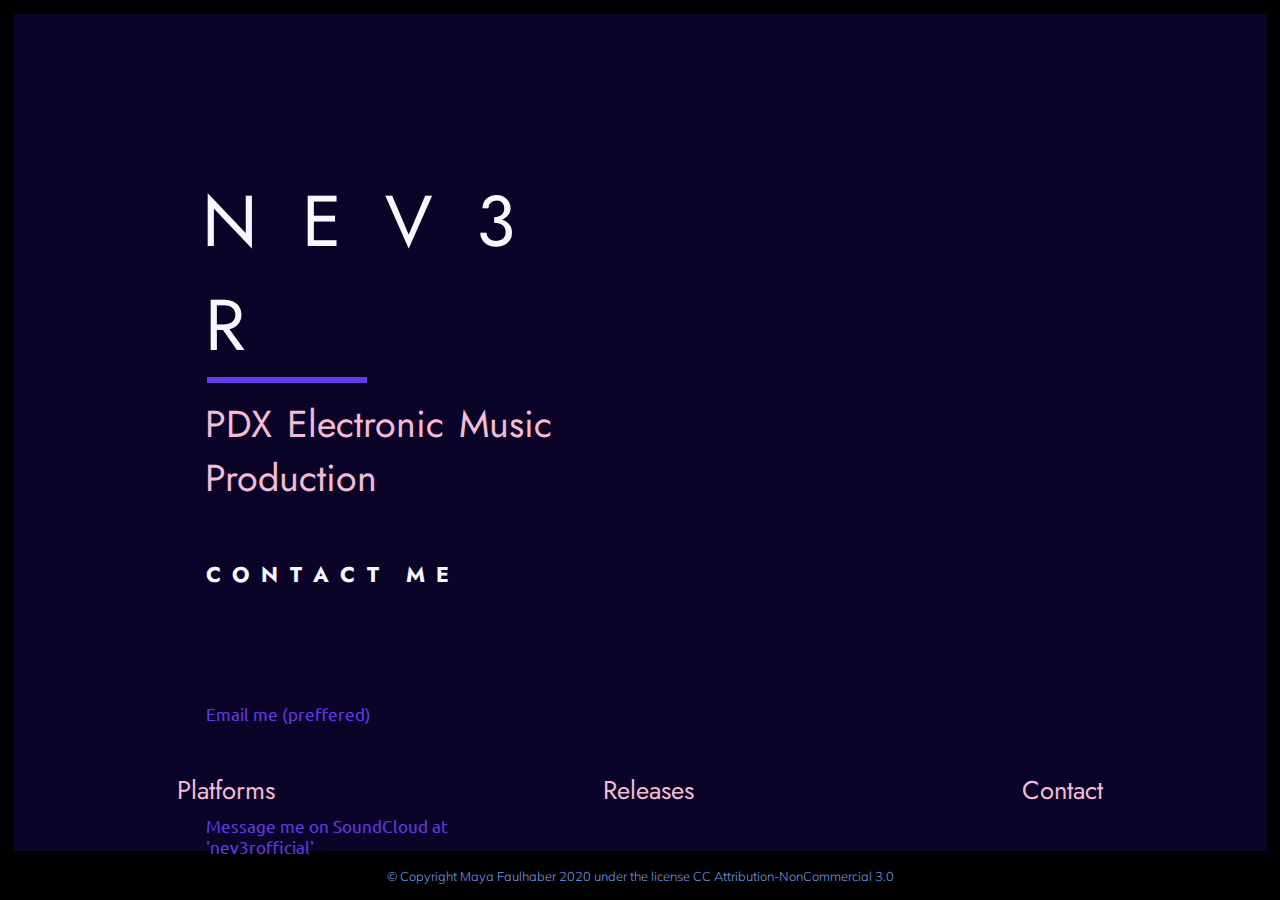
<file: contact.html>
<!DOCTYPE html>
<html lang="en" dir="ltr">
  <head>
    <meta charset="utf-8">
    <meta name="viewport" content="width=device-width, initial-scale=1.0">
    <meta name="keywords" content="EDM, Music, Soundcloud, Nev3r, Dance, Portland, PDX">
    <meta name="author" content="Maya Faulhaber">
    <meta name="description" content="Official website of the producer, Nev3r.">

    <link rel="stylesheet" href="css/main.css" type="text/css" charset="utf-8">
    <link href="https://fonts.googleapis.com/css2?family=Jost&display=swap" rel="stylesheet">
    <link href="https://fonts.googleapis.com/css2?family=Ubuntu:wght@300&display=swap" rel="stylesheet">
    <link href="https://fonts.googleapis.com/css2?family=Muli&display=swap" rel="stylesheet">

    <script src="https://ajax.googleapis.com/ajax/libs/jquery/2.1.3/jquery.min.js"></script>
    <script src="/javascript/scripts.js" type="text/javascript"></script>
    <script type="text/javascript">
      function myFunction() {
        var copyText = document.getElementById("myInput");
        copyText.select();
        copyText.setSelectionRange(0, 99999)
        document.execCommand("copy");
        copybutton = document.getElementById("button").innerHTML = "Copied!";
      }
    </script>

    <title>Nev3r | Contact</title>
  </head>
  <body>
    <div id="conwrapper" class="wrapper">
      <div id="concontent" class="content">
        <div class="title">
          <div class="spacer"></div>
          <a href="index.html" class="homelink">
            <h1>N E V 3 R</h1>
            <canvas id="rectangle" width="30vw" height="1em"></canvas>
            <h2>PDX Electronic Music Production</h2>
          </a>
        </div>
        <div class="contacts">
          <h3>C O N T A C <span>T </span> M E</h3>
          <div class="contactsbody">
            <div class="contactlinks">
              <div class="email">
                <a href="mailto:nev3rpdx.com?subject=Questions/Feedback/Business%20Inquiries" data-hover="nev3rpdx@gmail.com">Email me (preffered)</a>
              </div>
              <div class="msg">
                <a href="https://soundcloud.com/messages">Message me on SoundCloud at 'nev3rofficial'</a>
              </div>
            </div>
          </div>
        </div>
        <footer class="bottomlinks">
          <a id="platforms" href="platforms.html">Platforms</a>
          <a id="releases" href="releases.html">Releases</a>
          <a id="contacts" href="contact.html">Contact</a>
        </footer>
      </div>
    </div>
    <div class="footer">
      <a href="LICENSE.md" target="_blank" id="footer">© Copyright Maya Faulhaber 2020 under the license CC Attribution-NonCommercial 3.0</a>
    </div>
  </body>
</html>
</file>
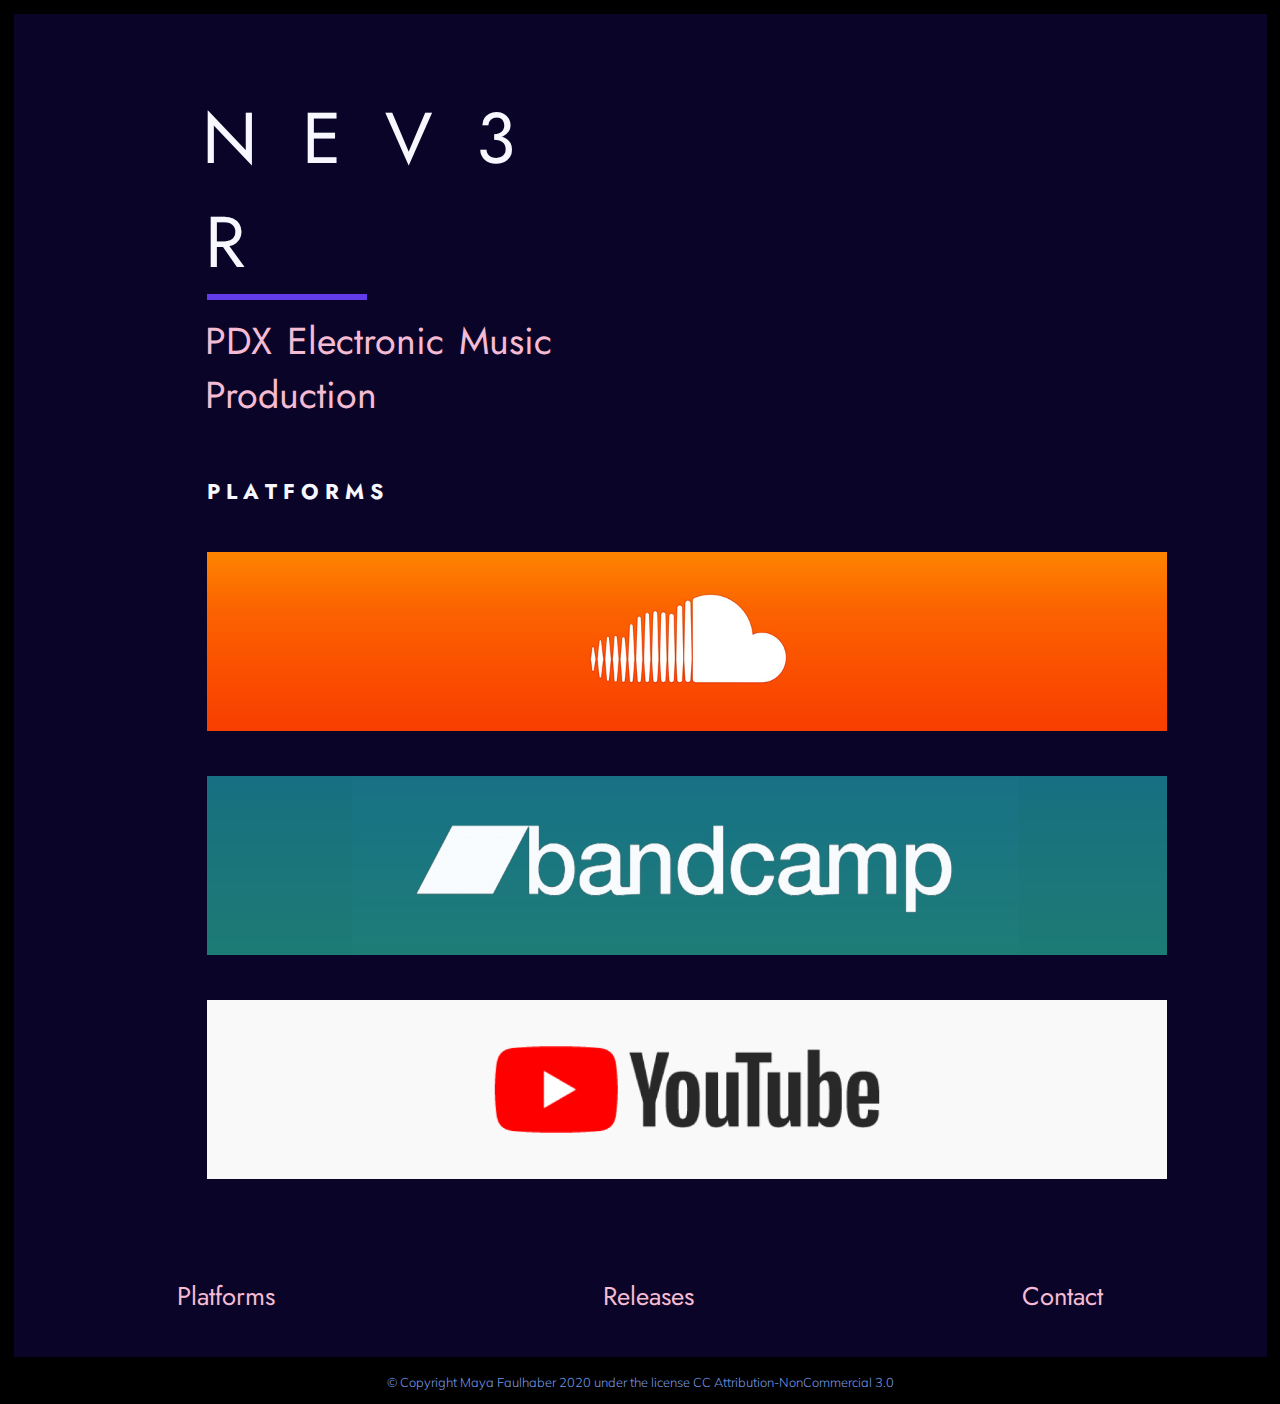
<file: platforms.html>
<!DOCTYPE html>
<html lang="en">
  <head>
    <meta charset="utf-8">
    <meta name="viewport" content="width=device-width, initial-scale=1.0">

    <link rel="stylesheet" href="css/main.css" type="text/css">
    <link href="https://fonts.googleapis.com/css2?family=Jost&display=swap" rel="stylesheet">
    <link href="https://fonts.googleapis.com/css2?family=Ubuntu:wght@300&display=swap" rel="stylesheet">
    <link href="https://fonts.googleapis.com/css2?family=Muli&display=swap" rel="stylesheet">

    <title>Nev3r | Platforms</title>
  </head>
  <body>
    <div id="platwrapper" class="wrapper">
      <div id="platcontent" class="content">
        <div class="title">
          <div class="spacer"></div>
          <a href="index.html" class="homelink">
            <h1>N E V 3 R</h1>
            <canvas id="rectangle" width="30vw" height="1em"></canvas>
            <h2>PDX Electronic Music Production</h2>
          </a>
        </div>
        <div class="platforms">
          <h3>P L A T F O R M S</h3>
          <a href="https://soundcloud.com/nev3rofficial/tracks" target="_blank">
            <div id="soundcloud" class="image" data-content="SoundCloud">
              <img src="img/sc.jpg" alt="">
            </div>
          </a>
          <a href="https://nev3rofficial.bandcamp.com" target="_blank">
            <div id="bandcamp" class="image" data-content="Bandcamp">
              <img src="img/bc.png" alt="">
            </div>
          </a>
          <a href="https://www.youtube.com/channel/UCZ7ZAQKlcC8Lq4WMA0va6yQ" target="_blank">
            <div id="youtube" class="image" data-content="YouTube">
              <img src="img/yt.png" alt="">
            </div>
          </a>
        </div>
        <footer class="bottomlinks">
          <a id="platforms" href="platforms.html">Platforms</a>
          <a id="releases" href="releases.html">Releases</a>
          <a id="contacts" href="contact.html">Contact</a>
        </footer>
      </div>
    </div>
    <div class="footer">
      <a href="LICENSE.md" target="_blank" id="footer">© Copyright Maya Faulhaber 2020 under the license CC Attribution-NonCommercial 3.0</a>
    </div>
  </body>
</html>
</file>
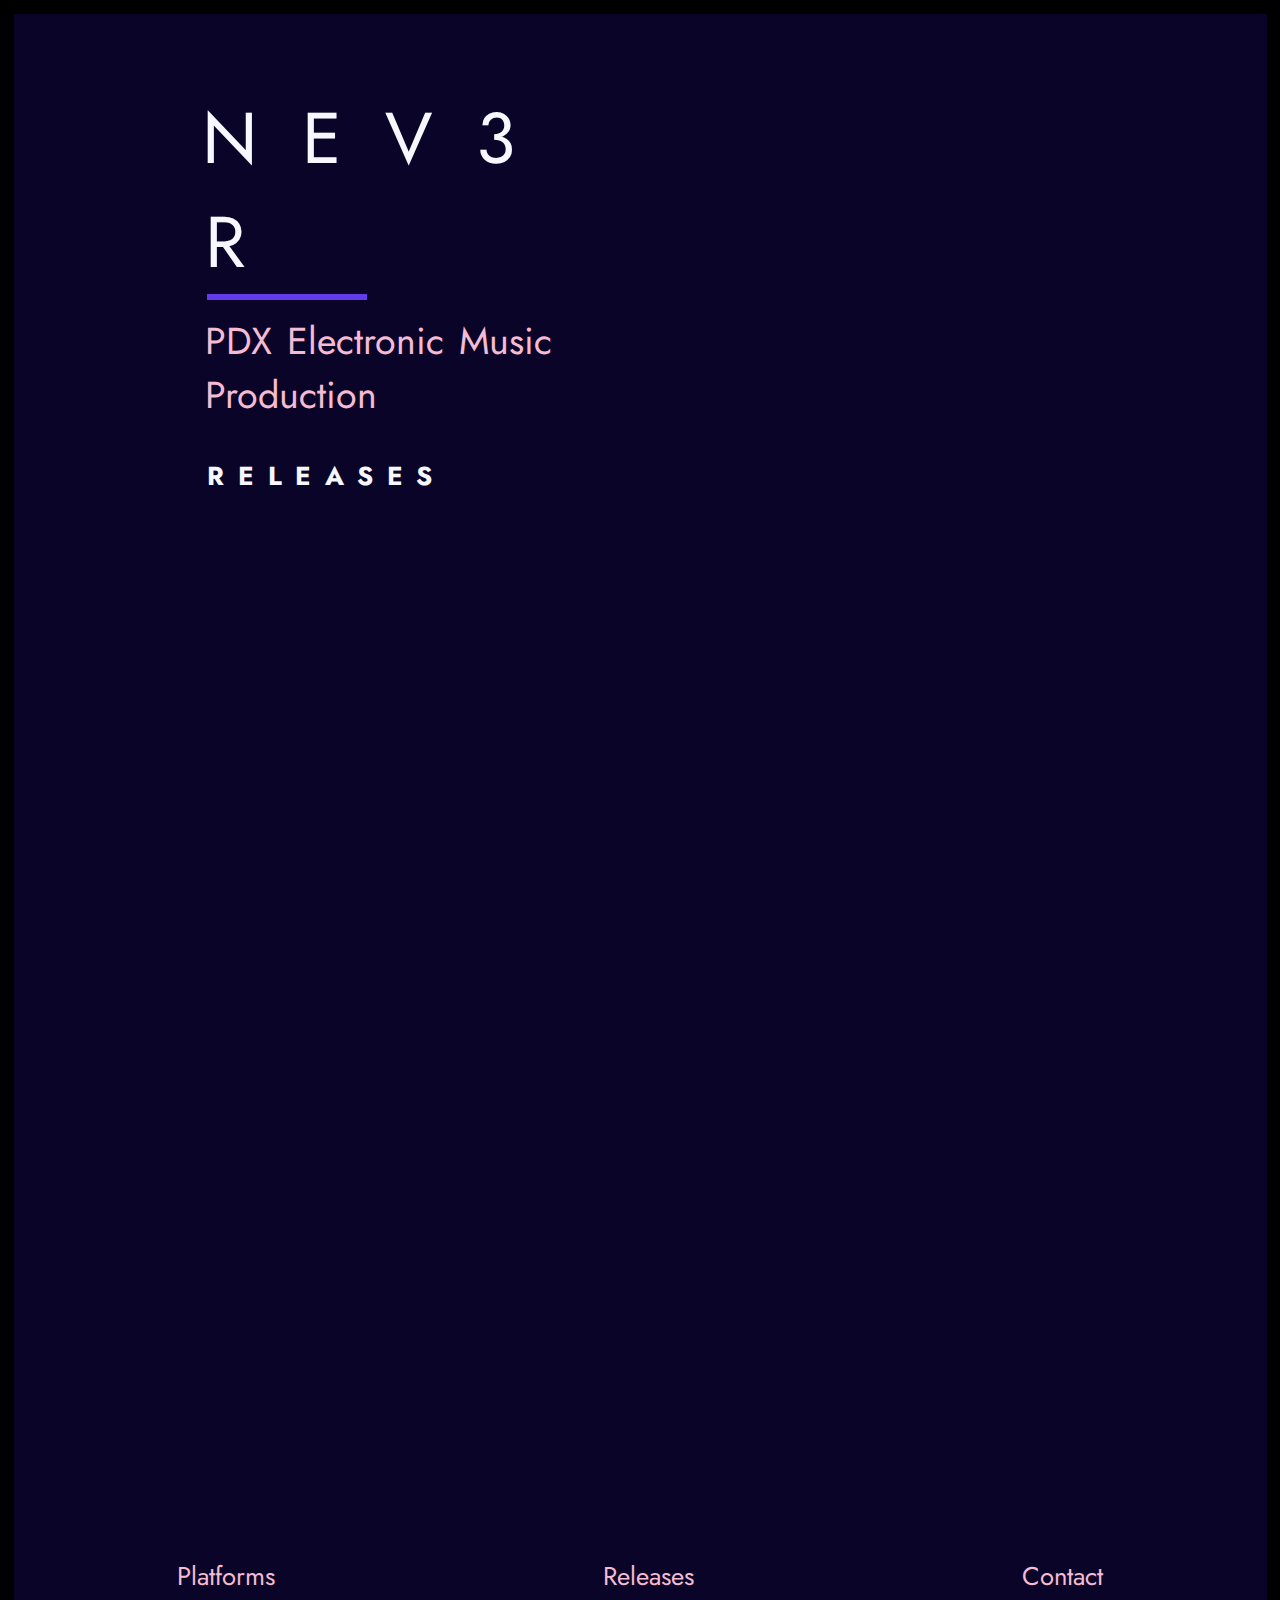
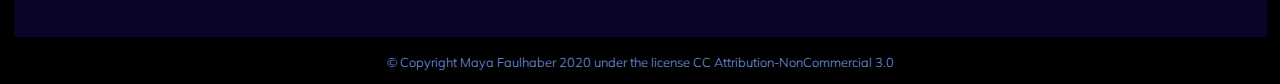
<file: releases.html>
<!DOCTYPE html>
<html lang="en">
  <head>
    <meta charset="utf-8">
    <meta name="viewport" content="width=device-width, initial-scale=1.0">

    <link rel="stylesheet" href="css/main.css" type="text/css">
    <link href="https://fonts.googleapis.com/css2?family=Jost&display=swap" rel="stylesheet">
    <link href="https://fonts.googleapis.com/css2?family=Muli&display=swap" rel="stylesheet">
    <link href="https://fonts.googleapis.com/css2?family=Ubuntu:wght@300&display=swap" rel="stylesheet">

    <title>Nev3r | Releases</title>
  </head>
  <body>
    <div id="relwrapper" class="wrapper">
      <div id="relcontent" class="content">
        <div class="title">
          <div class="spacer"></div>
          <a href="index.html" class="homelink">
            <h1>N E V 3 R</h1>
            <canvas id="rectangle" width="30vw" height="1em"></canvas>
            <h2>PDX Electronic Music Production</h2>
          </a>
        </div>
        <div class="singles">
          <h3>R E L E A S E S</h3>
        </div>
        <div class="gallery">
          <div id="row1" class="row">
            <iframe id="brokenglass" style="border: 0; width: 300px; height: 300px;" src="https://bandcamp.com/EmbeddedPlayer/track=659524149/size=large/bgcol=F7F7FF/linkcol=000000/minimal=true/transparent=true/" seamless><a href="http://nev3rofficial.bandcamp.com/album/the-dark-oblivion-ep" seamless><a href="http://nev3rofficial.bandcamp.com/track/broken-glass">Broken Glass by Nev3r</a></iframe>

            <iframe id="tdo" style="border: 0; width: 300px; height: 300px;" src="https://bandcamp.com/EmbeddedPlayer/track=482648224/size=large/bgcol=F7F7FF/linkcol=000000/minimal=true/track=1498502132/transparent=true/tracklist=false" seamless><a href="http://nev3rofficial.bandcamp.com/album/the-dark-oblivion-ep">The Dark Oblivion EP by Nev3r</a></iframe>

            <iframe style="border: 0; width: 300px; height: 300px;" src="https://bandcamp.com/EmbeddedPlayer/track=482648224/size=large/bgcol=ffffff/linkcol=333333/minimal=true/track=2104297011/transparent=true/" seamless><a href="http://nev3rofficial.bandcamp.com/album/the-dark-oblivion-ep">The Dark Oblivion EP by Nev3r</a></iframe>
          </div>
          <div id="row2" class="row">
            <iframe id="blood" style="border: 0; width: 300px; height: 300px;" src="https://bandcamp.com/EmbeddedPlayer/track=482648224/size=large/bgcol=ffffff/linkcol=333333/tracklist=false/track=3606107161/transparent=true/" seamless><a href="http://nev3rofficial.bandcamp.com/album/the-dark-oblivion-ep">The Dark Oblivion EP by Nev3r</a></iframe>

            <iframe id="missing" style="border: 0; width: 300px; height: 300px;" src="https://bandcamp.com/EmbeddedPlayer/track=482648224/size=large/bgcol=ffffff/linkcol=333333/minimal=true/track=2214135496/transparent=true/" seamless><a href="http://nev3rofficial.bandcamp.com/album/the-dark-oblivion-ep">The Dark Oblivion EP by Nev3r</a></iframe>

            <iframe id="surge" style="border: 0; width: 300px; height: 300px;" src="https://bandcamp.com/EmbeddedPlayer/track=2741286182/size=large/bgcol=ffffff/linkcol=333333/minimal=true/track=3475825395/transparent=true/" seamless><a href="http://nev3rofficial.bandcamp.com/album/powered">Powered by Nev3r</a></iframe>
          </div>
          <div id="row3" class="row">
            <iframe id="current" style="border: 0; width: 300px; height: 300px;" src="https://bandcamp.com/EmbeddedPlayer/track=2741286182/size=large/bgcol=ffffff/linkcol=333333/minimal=true/track=4036593961/transparent=true/" seamless><a href="http://nev3rofficial.bandcamp.com/album/powered">Powered by Nev3r</a></iframe>

          </div>
        </div>
        <footer class="bottomlinks">
          <a id="platforms" href="platforms.html">Platforms</a>
          <a id="releases" href="releases.html">Releases</a>
          <a id="contacts" href="contact.html">Contact</a>
        </footer>
      </div>
    </div>
    <div class="footer">
      <a href="LICENSE.md" target="_blank" id="footer">© Copyright Maya Faulhaber 2020 under the license CC Attribution-NonCommercial 3.0</a>
    </div>
  </body>
</html>
</file>
<file: css/main.css>
@font-face {
  font-family: "Finity";
  src: url("../fonts/finity-9325-webfont.eot");
  src: url("../fonts/finity-9325-webfont.eot?#iefix") format("embedded-opentype"), url("../fonts/finity-9325-webfont.woff") format("woff"), url("../fonts/finity-9325-webfont.svg#finityregular") format("svg");
  font-weight: normal;
  font-style: normal;
}
@font-face {
  font-family: "Ultra";
  src: url("../fonts/ultra-webfont.eot");
  src: url("../fonts/ultra-webfont.eot?#iefix") format("embedded-opentype"), url("../fonts/ultra-webfont.woff") format("woff"), url("../fonts/ultra-webfont.svg#ultraregular") format("svg");
  font-weight: normal;
  font-style: normal;
}
@font-face {
  font-family: "Anurati";
  src: url("../fonts/anurati-regular-webfont.eot");
  src: url("../fonts/anurati-regular-webfont.eot?#iefix") format("embedded-opentype"), url("../fonts/anurati-regular-webfont.woff") format("woff"), url("../fonts/anurati-regular-webfont.svg#anuratiregular") format("svg");
  font-weight: normal;
  font-style: normal;
}
.contacts {
  margin-left: 15vw;
  margin-top: 5vh;
  margin-bottom: 10vh;
}
.contacts h3 {
  margin-bottom: 4vh;
  color: #F7F7FF;
  font-family: "Jost", sans-serif;
  font-size: 1.25em;
  word-spacing: 0.25em;
}
.contacts h3 span {
  word-spacing: 1em;
}
.contacts .contactlinks {
  margin-top: 8vh;
  float: left;
  position: absolute;
}
.contacts .contactlinks .email {
  line-height: 7.5vh;
  background-position: center;
  display: flex;
  height: 6.5vh;
  width: 20vw;
  margin-bottom: 2.5vh;
  color: #623CEA;
  transition: color 250ms ease-in-out;
  -webkit-transition: color 250ms ease-in-out;
  -moz-transition: color 250ms ease-in-out;
  -o-transition: color 250ms ease-in-out;
}
.contacts .contactlinks .email a {
  display: flex;
  margin-left: -1vw;
  margin-top: -2vh;
  display: flex;
  background-position: center;
  background-repeat: no-repeat;
  vertical-align: middle;
  height: 7.5vh;
  width: 17.5vw;
  padding-left: 1vw;
  padding-right: 0vw;
  text-decoration: none;
  font-size: 1rem;
  font-family: "Ubuntu";
  color: #623CEA;
  transition: color 250ms ease-in-out;
  -webkit-transition: color 250ms ease-in-out;
  -moz-transition: color 250ms ease-in-out;
  -o-transition: color 250ms ease-in-out;
}
.contacts .contactlinks .email a:hover {
  font-size: 0;
}
.contacts .contactlinks .email a:hover:after {
  content: attr(data-hover);
  font-size: 1rem;
  color: #f4bbd3;
}
.contacts .contactlinks #contacttxt {
  display: inline;
  font-size: 1em;
  font-family: "Ubuntu";
  color: #F7F7FF;
  float: left;
  margin-top: 0;
  margin-bottom: 0;
}
.contacts .contactlinks .msg {
  margin-top: 6.5vh;
}
.contacts .contactlinks .msg a {
  display: flex;
  margin-left: -1vw;
  margin-top: 0vh;
  display: flex;
  background-position: center;
  background-repeat: no-repeat;
  vertical-align: middle;
  height: 100%;
  width: 25vw;
  padding-left: 1vw;
  padding-right: 0vw;
  text-decoration: none;
  font-size: 1em;
  font-family: "Ubuntu";
  color: #623CEA;
  transition: color 250ms ease-in-out;
  -webkit-transition: color 250ms ease-in-out;
  -moz-transition: color 250ms ease-in-out;
  -o-transition: color 250ms ease-in-out;
}
.contacts .contactlinks .msg a:hover {
  color: #F4BBD3;
}

* {
  box-sizing: border-box;
}

html {
  font-size: 1.9vh;
}

html, body {
  padding: 0;
  margin: 0;
  align-content: center;
  display: block;
  justify-content: center;
}

body {
  background-color: black;
  height: 100%;
  align-content: center;
}

.wrapper {
  min-height: 93vh;
  position: relative;
  padding-bottom: 5vh;
  margin-top: 1.5vh;
  background-color: #0A0528;
  align-self: center;
  padding-left: 0;
  padding-right: 0;
  margin-left: 1.5vh;
  margin-right: 1.5vh;
  margin-bottom: 1.3vh;
  align-content: center;
  align-self: center;
}
.wrapper .content {
  padding-bottom: 2.5rem;
}

.spacer {
  height: 8vh;
}

.title {
  margin-left: 0vw;
  margin-right: 20vw;
  margin-bottom: 0vh;
  width: 75vw;
  display: block;
}
.title a {
  margin-right: 0vw;
  margin-left: 14vw;
  padding-left: 1vw;
  padding-bottom: 1vh;
  width: 75vw;
  height: -1%;
  display: inline;
  text-decoration: none;
  transition: all 250ms ease-in-out;
  -webkit-transition: all 250ms ease-in-out;
  -moz-transition: all 250ms ease-in-out;
  -o-transition: all 250ms ease-in-out;
  width: 30vw;
  display: block;
}
.title a:hover {
  transform: scale(1.05);
}
.title h1 {
  margin-bottom: 10vh;
  margin-top: 0;
  margin-left: -0.25vW;
  padding-top: 2vh;
  padding-bottom: 1vh;
  width: 75vw;
  display: inline;
  align-content: left;
  font-size: 4.2em;
  color: #F7F7FF;
  font-family: "Jost", sans-serif;
  font-weight: 400;
  font-variant: small-caps;
  word-spacing: 0.3em;
  width: 50vw;
}
.title canvas {
  margin-top: 0;
  margin-bottom: 1vh;
  margin-right: 15vw;
  margin-left: 0.1vw;
  width: 12.5vw;
  height: 0.8%;
  background-color: #623CEA;
}
.title h2 {
  margin-top: 0vh;
  margin-bottom: 0;
  display: inline;
  width: -1vw;
  font-size: 2.2em;
  color: #F4BBD3;
  font-family: "Jost", sans-serif;
  font-weight: 400;
  font-stretch: ultra-expanded;
  word-spacing: 0.1em;
  width: 50vw;
}

.studio img {
  margin-bottom: 10vh;
  margin-left: 15vw;
  width: 75vw;
}

.indextext {
  margin-top: 5vh;
  margin-bottom: 5vh;
  padding-left: 15.15vw;
  color: #F7F7FF;
  font-family: "ubuntu", sans-serif;
  font-size: 1em;
  line-height: 2.6;
  font-weight: 200;
}
.indextext a {
  text-decoration: none;
  color: #623CEA;
  transition: all 250ms ease;
}
.indextext a:hover {
  color: #F4BBD3;
  transform: scale(2.025);
}

.bottomlinks {
  margin-top: 4vh;
  margin-bottom: 4vh;
  position: absolute;
  bottom: 0;
  width: 100%;
  height: 2.5rem;
  display: flex;
  justify-content: space-around;
}
.bottomlinks a {
  color: #F4BBD3;
  font-size: 1.5em;
  font-family: "Jost", sans-serif;
  text-decoration: none;
  transition: all 250ms ease-in-out;
  -webkit-transition: all 250ms ease-in-out;
  -moz-transition: all 250ms ease-in-out;
  -o-transition: all 250ms ease-in-out;
}
.bottomlinks a:hover {
  transform: scale(1.15);
}

#footer {
  margin-top: 0.2vh;
  margin-bottom: 0.8vh;
  padding-top: 0.4vh;
  padding-bottom: 0.8vh;
  margin-left: 0;
  display: flex;
  justify-content: center;
  text-decoration: none;
  color: #779BE7;
  font-family: "Muli", sans-serif;
  font-weight: 300;
  font-size: 0.75em;
}

.footer {
  display: flex;
  justify-content: center;
}

#platcontent h3 {
  font-size: 1.25em;
  font-family: "Jost", sans-serif;
  color: #F7F7FF;
}

.platforms {
  margin-left: 15.15vw;
  margin-top: 5vh;
  margin-bottom: 10vh;
}

.image {
  margin-top: 5vh;
  position: relative;
  width: 75vw;
}

.image img {
  width: 100%;
  vertical-align: top;
}

.image:after, .image:before {
  position: absolute;
  opacity: 0;
  transition: all 0.25s ease-in-out;
  -webkit-transition: all 250ms ease-in-out;
  -moz-transition: all 250ms ease-in-out;
  -o-transition: all 250ms ease-in-out;
}

.image:after {
  content: "\a";
  width: 100%;
  height: 100%;
  top: 0;
  left: 0;
  background: rgba(0, 0, 0, 0.8);
}

.image:before {
  text-align: center;
  content: attr(data-content);
  display: inline;
  font-family: "Ubuntu", sans-serif;
  font-size: 1.2em;
  width: 100%;
  color: #F7F7FF;
  z-index: 1;
  padding: 4px 10px;
  line-height: 25vh;
  text-align: center;
  box-sizing: border-box;
  -moz-box-sizing: border-box;
}

.image:hover:after, .image:hover:before {
  opacity: 1;
}

.image {
  width: 75vw;
  height: 14vw;
}
.image img {
  height: 100%;
  width: 100%;
}

.singles {
  margin-left: 15.15vw;
  color: #F7F7FF;
  font-family: "Jost", sans-serif;
  word-spacing: 0.25em;
  font-size: 1.3em;
}

.gallery {
  margin-bottom: 10vh;
  margin-left: 14.6vw;
  display: flex;
  flex-direction: column;
}
.gallery .row {
  display: flex;
  justify-content: justify-content;
  width: 100%;
}
.gallery .row iframe {
  font-family: "Ubuntu", cursive;
}
.gallery iframe {
  margin: 0.5vw;
}

::-webkit-scrollbar {
  width: 10px;
}

/* Track */
::-webkit-scrollbar-track {
  background: #02010A;
}

/* Handle */
::-webkit-scrollbar-thumb {
  background: #202024;
  border-radius: 3px;
}

/* Handle on hover */
::-webkit-scrollbar-thumb:hover {
  background: #343439;
}

/*# sourceMappingURL=main.css.map */
</file>
